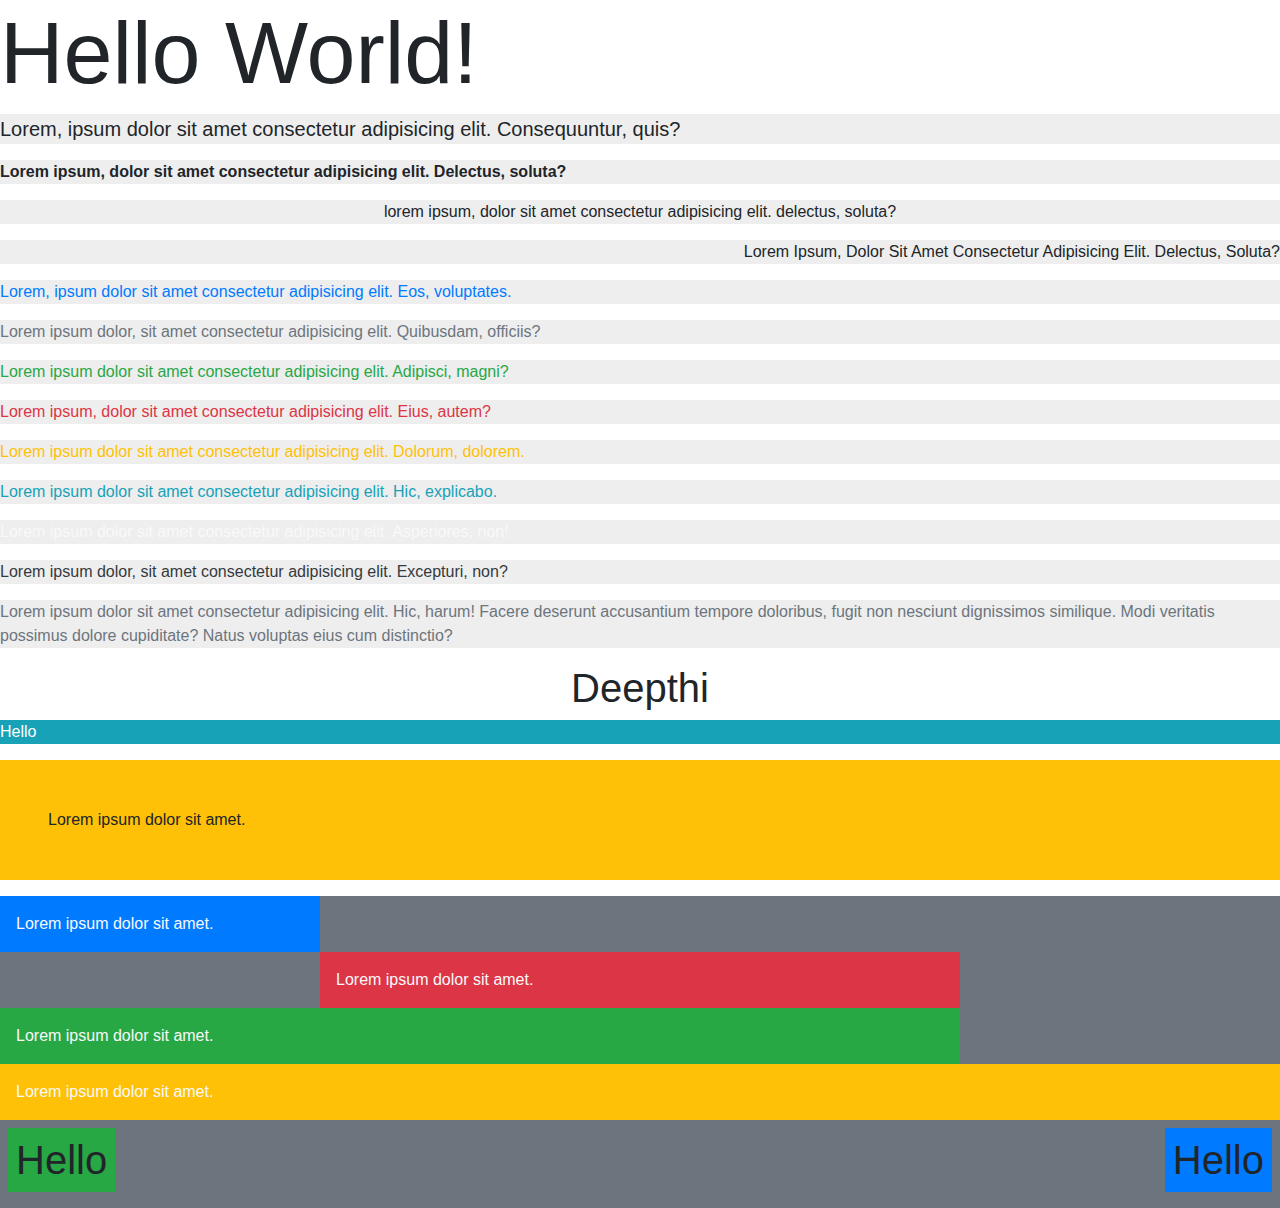
<file: Index.html>
<!doctype html>
<html lang="en">
  <head>
    <meta charset="utf-8">
    <meta name="viewport" content="width=device-width, initial-scale=1, shrink-to-fit=no">

    <link rel="stylesheet" href="https://stackpath.bootstrapcdn.com/bootstrap/4.3.1/css/bootstrap.min.css" integrity="sha384-ggOyR0iXCbMQv3Xipma34MD+dH/1fQ784/j6cY/iJTQUOhcWr7x9JvoRxT2MZw1T" crossorigin="anonymous">

    <title>BootStrap Typography</title>
    <style>
        p{
            background: #eee;
        }
    
    </style>
  </head>
  <body>
      <!--Applies different font size to the text-->
      <h1 class="display-2">Hello World!</h1>
      <p class="lead">Lorem, ipsum dolor sit amet consectetur adipisicing elit. Consequuntur, quis?</p>
      <!--Applies different font styles to the text-->
      <p class="text-left text-upper font-weight-bold">Lorem ipsum, dolor sit amet consectetur adipisicing elit. Delectus, soluta?</p>
      <p class="text-center text-lowercase font-weight-normal ">Lorem ipsum, dolor sit amet consectetur adipisicing elit. Delectus, soluta?</p>
      <p class="text-right text-capitalize font-weight-light">Lorem ipsum, dolor sit amet consectetur adipisicing elit. Delectus, soluta?</p>

      <!--Applys different colors to the text-->
      <p class="text-primary">Lorem, ipsum dolor sit amet consectetur adipisicing elit. Eos, voluptates.</p>
      <p class="text-secondary">Lorem ipsum dolor, sit amet consectetur adipisicing elit. Quibusdam, officiis?</p>
      <p class="text-success">Lorem ipsum dolor sit amet consectetur adipisicing elit. Adipisci, magni?</p>
      <p class="text-danger">Lorem ipsum, dolor sit amet consectetur adipisicing elit. Eius, autem?</p>
      <p class="text-warning">Lorem ipsum dolor sit amet consectetur adipisicing elit. Dolorum, dolorem.</p>
      <p class="text-info">Lorem ipsum dolor sit amet consectetur adipisicing elit. Hic, explicabo.</p>
      <p class="text-light">Lorem ipsum dolor sit amet consectetur adipisicing elit. Asperiores, non!</p>
      <p class="text-dark">Lorem ipsum dolor, sit amet consectetur adipisicing elit. Excepturi, non?</p>
      <p class="text-muted">Lorem ipsum dolor sit amet consectetur adipisicing elit. Hic, harum! Facere deserunt accusantium tempore doloribus, fugit non nesciunt dignissimos similique. Modi veritatis possimus dolore cupiditate? Natus voluptas eius cum distinctio?</p>

      <!--- Text remains center even in small devices-->
      <h1 class="text-sm-center"> Deepthi </h1>
      <p class="bg-info text-white">Hello</p>
      <!--Differnet padding sizes for different screen sizes-->
      <p class="bg-warning p-3 pl-5 p-sm-1 p-md-4 p-xl-5">Lorem ipsum dolor sit amet.</p>

      <div class="bg-secondary" style="width=300px; height=600px">
        <div class="bg-primary text-light p-3 w-25 h-25">Lorem ipsum dolor sit amet.</div>
        <div class="bg-danger text-light p-3 w-50 m-auto h-50">Lorem ipsum dolor sit amet.</div>
        <div class="bg-success text-light p-3 w-75 h-75">Lorem ipsum dolor sit amet.</div>
        <div class="bg-warning text-light p-3 w-100">Lorem ipsum dolor sit amet.</div>
      </div>


      <!--Floating-->
      <!--Clearfix-to retain the parent div original height-->
      <div class="bg-secondary text-center p-2 clearfix">
        <h1 class="bg-success p-2 float-left">Hello</h1>
        <h1 class="bg-primary p-2 float-right">Hello</h1>
      </div>
      

    <script src="https://code.jquery.com/jquery-3.3.1.slim.min.js" integrity="sha384-q8i/X+965DzO0rT7abK41JStQIAqVgRVzpbzo5smXKp4YfRvH+8abtTE1Pi6jizo" crossorigin="anonymous"></script>
    <script src="https://cdnjs.cloudflare.com/ajax/libs/popper.js/1.14.7/umd/popper.min.js" integrity="sha384-UO2eT0CpHqdSJQ6hJty5KVphtPhzWj9WO1clHTMGa3JDZwrnQq4sF86dIHNDz0W1" crossorigin="anonymous"></script>
    <script src="https://stackpath.bootstrapcdn.com/bootstrap/4.3.1/js/bootstrap.min.js" integrity="sha384-JjSmVgyd0p3pXB1rRibZUAYoIIy6OrQ6VrjIEaFf/nJGzIxFDsf4x0xIM+B07jRM" crossorigin="anonymous"></script>
  </body>
</html>
</file>
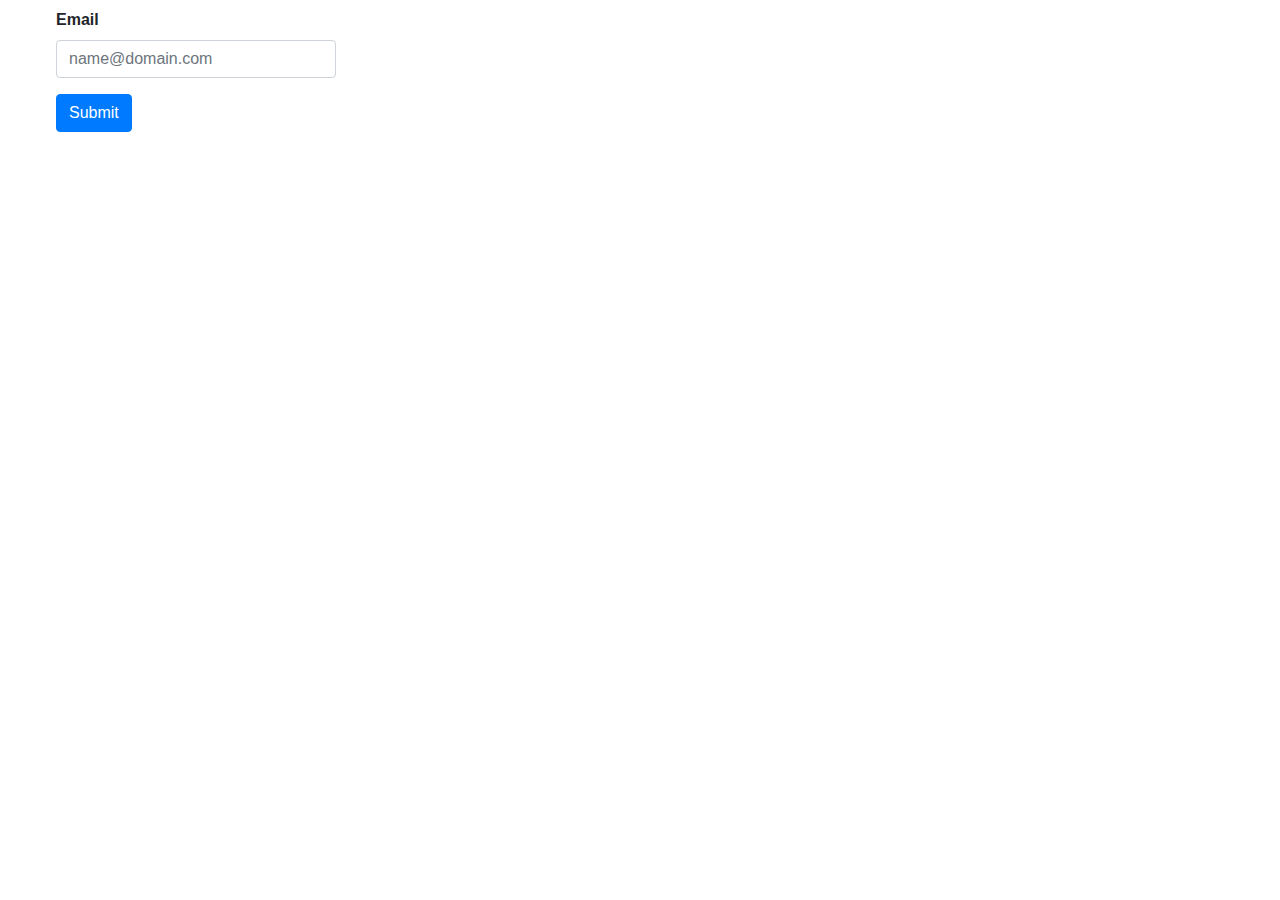
<file: TopGear_BootStrap_1.html>
<!DOCTYPE html>
<html lang="en-us">
	<head>
		<title> Email</title>
		<meta charset="UTF-8">	
		<meta name="viewport" content="width=device-width,initialscale=1"> <!--To work device friendly -->
		<link rel="stylesheet" href="https://stackpath.bootstrapcdn.com/bootstrap/4.3.1/css/bootstrap.min.css" integrity="sha384-ggOyR0iXCbMQv3Xipma34MD+dH/1fQ784/j6cY/iJTQUOhcWr7x9JvoRxT2MZw1T" crossorigin="anonymous">
		<script src="https://ajax.googleapis.com/ajax/libs/jquery/3.4.1/jquery.min.js"></script>
		<script src="https://stackpath.bootstrapcdn.com/bootstrap/4.3.1/js/bootstrap.min.js" integrity="sha384-JjSmVgyd0p3pXB1rRibZUAYoIIy6OrQ6VrjIEaFf/nJGzIxFDsf4x0xIM+B07jRM" crossorigin="anonymous"></script>
	</head>
	<body>
		<form class="form-group" action="/action_page.php">
			<div class="form-group px-5">
				<div class="col-sm-3 p-2">
					<label for="email"><strong>Email</strong></label>
					<input type="email" class="form-control" id="email" placeholder="name@domain.com">
					<p class="pt-3"><button type="button" class="btn btn-primary" id="Submit" value="Submit">Submit</button></p>
				</div>
			</div>
		</form>
	</body>
</html>
</file>
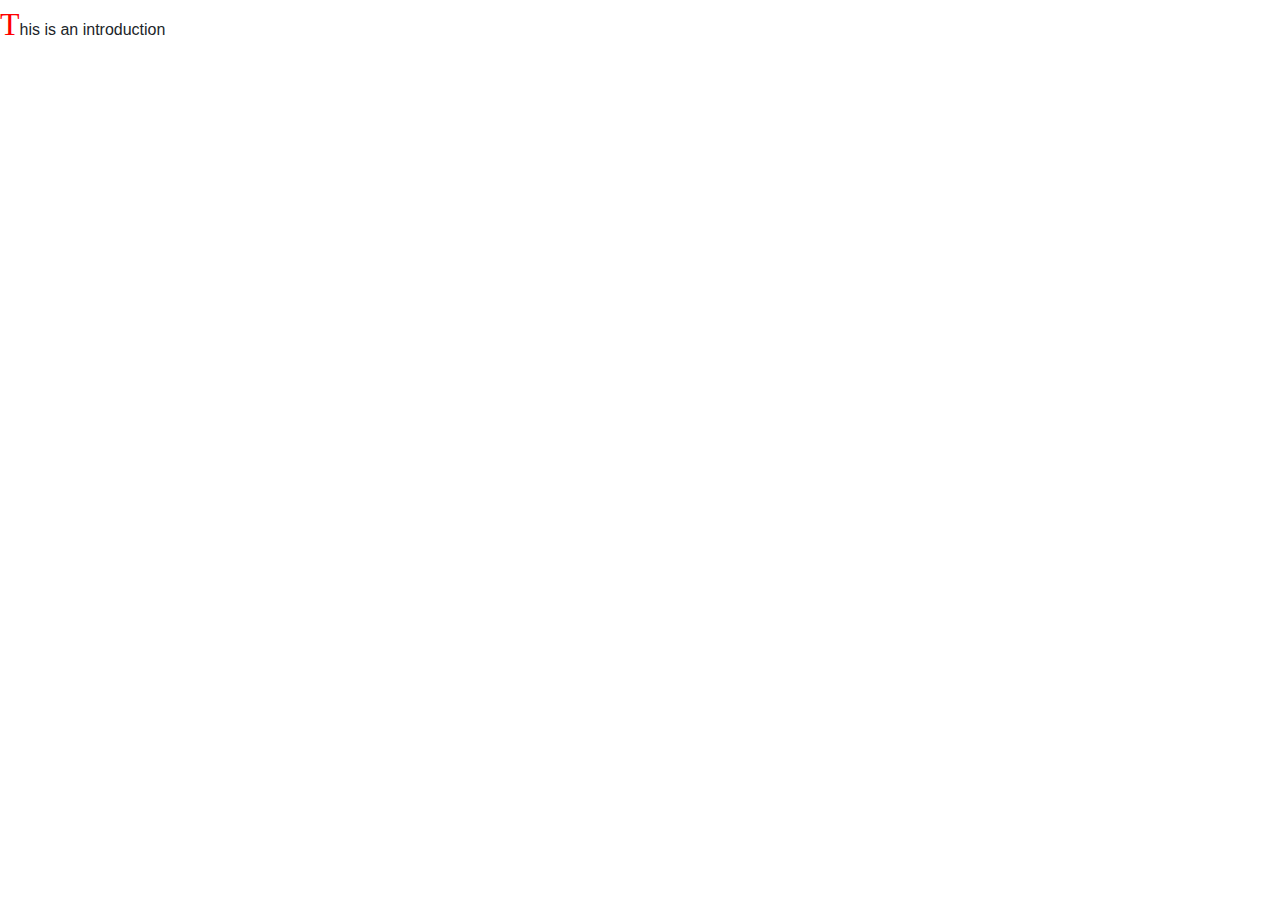
<file: TopGear_BootStrap_2.html>
<!DOCTYPE html>
<html lang="en-us">
	<head>
		<title> Text</title>
		<meta charset="UTF-8">	
		<meta name="viewport" content="width=device-width,initialscale=1"> <!--To work device friendly -->
		<link rel="stylesheet" href="https://stackpath.bootstrapcdn.com/bootstrap/4.3.1/css/bootstrap.min.css" integrity="sha384-ggOyR0iXCbMQv3Xipma34MD+dH/1fQ784/j6cY/iJTQUOhcWr7x9JvoRxT2MZw1T" crossorigin="anonymous">
		<script src="https://ajax.googleapis.com/ajax/libs/jquery/3.4.1/jquery.min.js"></script>
		<script src="https://stackpath.bootstrapcdn.com/bootstrap/4.3.1/js/bootstrap.min.js" integrity="sha384-JjSmVgyd0p3pXB1rRibZUAYoIIy6OrQ6VrjIEaFf/nJGzIxFDsf4x0xIM+B07jRM" crossorigin="anonymous"></script>
	</head>
	<body>
        <div><span style="color: Red; font-family:Cambria, Cochin, Georgia, Times, 'Times New Roman', serif; font-size: 2rem;">T</span>his is an introduction</div>
	</body>
</html>
</file>
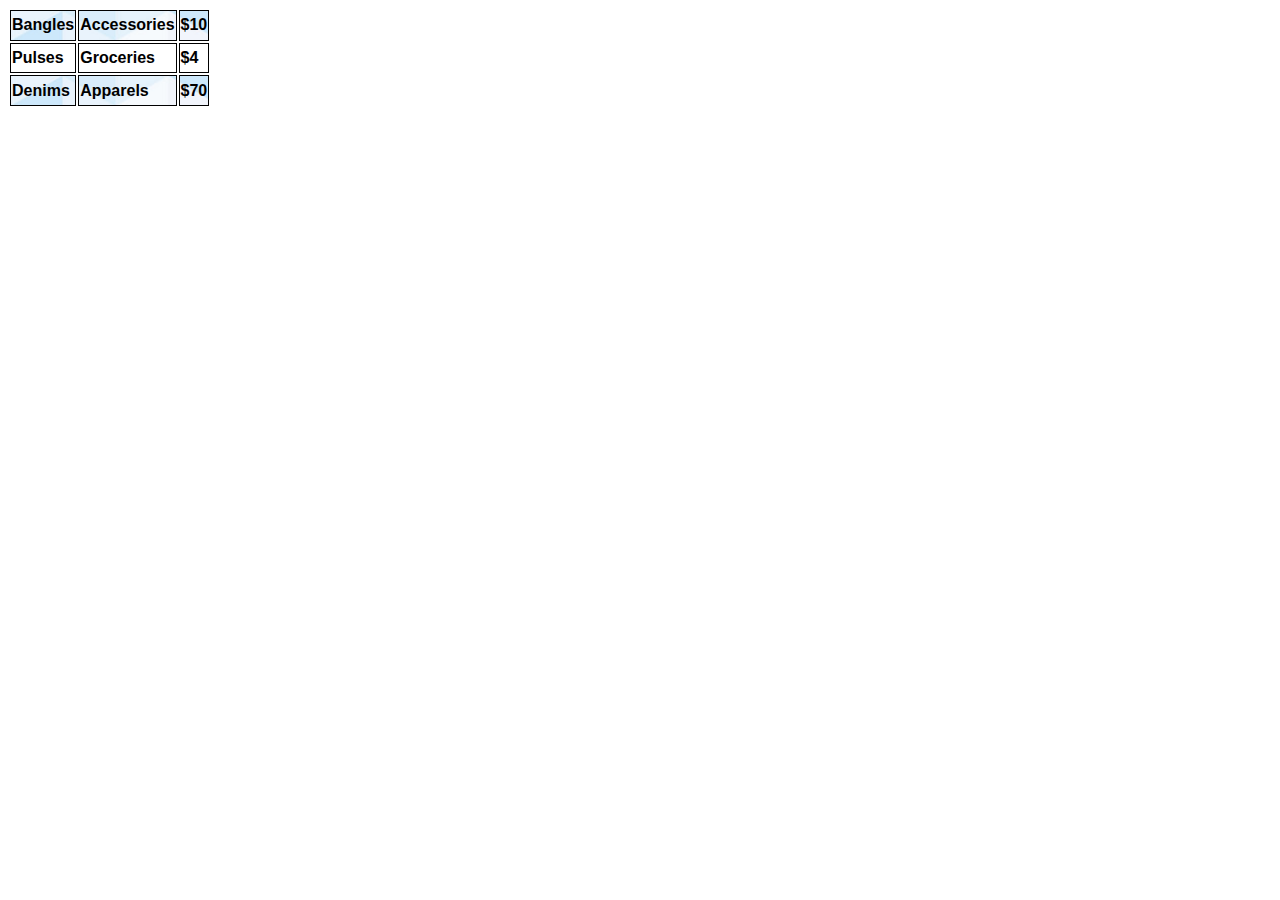
<file: TopGear_BootStrap_3.html>
<html>
    <head>
        <link rel="stylesheet" type="text/css" href="TopGear_BootStrap_3.css">
    </head>
    <body>
        <div class="Divstyling">
            <table class="TabStyle" width=100px height=100px>
                <tr>
                    <td>Bangles</td>
                    <td>Accessories</td>
                    <td>$10</td>
                </tr>
                <tr>
                    <td>Pulses</td>
                    <td>Groceries</td>
                    <td>$4</td>
                </tr>
                <tr>
                    <td>Denims</td>
                    <td>Apparels</td>
                    <td>$70</td>
                </tr>

            </table>
        </div>
    </body>
</html>
</file>
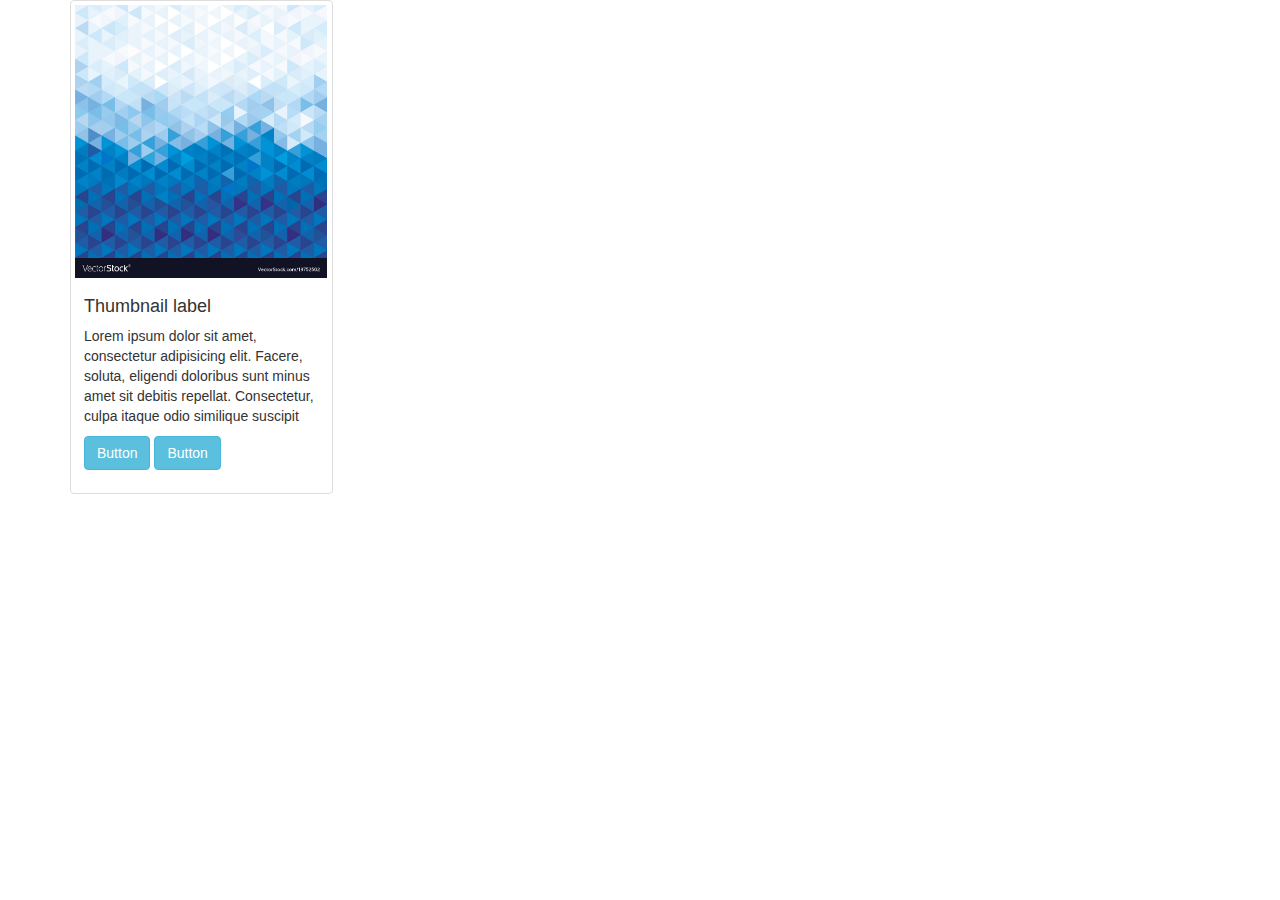
<file: TopGear_BootStrap_5.html>
<html>
    <head>
        <link href="//netdna.bootstrapcdn.com/bootstrap/3.1.0/css/bootstrap.min.css" rel="stylesheet" id="bootstrap-css">
        <script src="//netdna.bootstrapcdn.com/bootstrap/3.1.0/js/bootstrap.min.js"></script>
        <script src="//code.jquery.com/jquery-1.11.1.min.js"></script>            
    </head>
    <body>
        <div class="container" id="tourpackages-carousel">
            <div class="row">
            <div class="col-xs-18 col-sm-6 col-md-3">
                <div class="thumbnail">
                <img src="blue-crystal-pattern-background-vector-19752502.jpg" alt="">
                    <div class="caption">
                    <h4>Thumbnail label</h4>
                    <p>Lorem ipsum dolor sit amet, consectetur adipisicing elit. Facere, soluta, eligendi doloribus sunt minus amet sit debitis repellat. Consectetur, culpa itaque odio similique suscipit</p>
                    <p><a href="#" class="btn btn-info" role="button">Button</a> <a href="#" class="btn btn-info" role="button">Button</a></p>
                </div>
                </div>
            </div>
            </div>
        </div>
    </body>
</html>
</file>
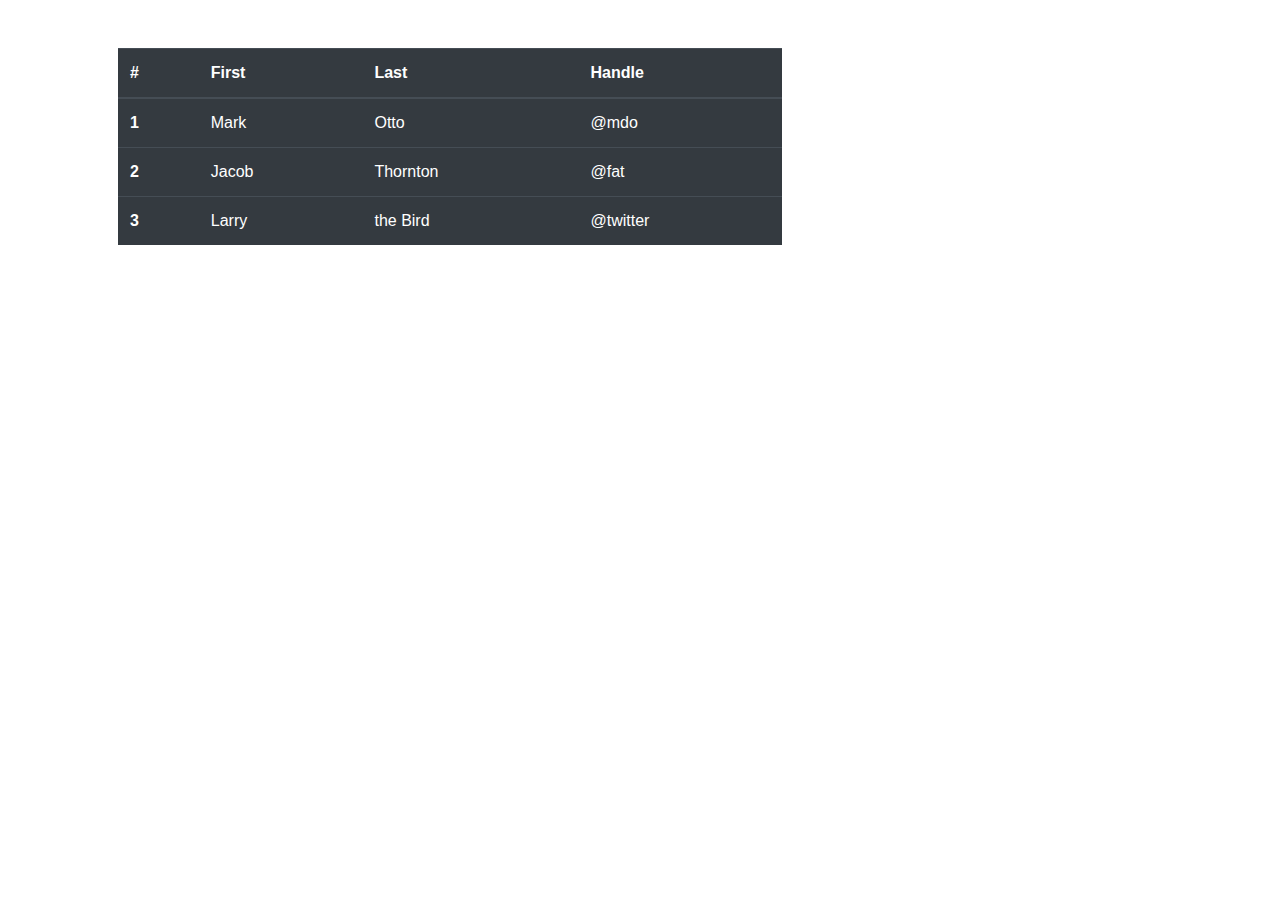
<file: TopGear_BootStrap_6.html>
<!DOCTYPE html>
<html lang="en-us">
	<head>
		<title> Text</title>
		<meta charset="UTF-8">	
		<meta name="viewport" content="width=device-width,initialscale=1"> <!--To work device friendly -->
		<link rel="stylesheet" href="https://stackpath.bootstrapcdn.com/bootstrap/4.3.1/css/bootstrap.min.css" integrity="sha384-ggOyR0iXCbMQv3Xipma34MD+dH/1fQ784/j6cY/iJTQUOhcWr7x9JvoRxT2MZw1T" crossorigin="anonymous">
		<script src="https://ajax.googleapis.com/ajax/libs/jquery/3.4.1/jquery.min.js"></script>
		<script src="https://stackpath.bootstrapcdn.com/bootstrap/4.3.1/js/bootstrap.min.js" integrity="sha384-JjSmVgyd0p3pXB1rRibZUAYoIIy6OrQ6VrjIEaFf/nJGzIxFDsf4x0xIM+B07jRM" crossorigin="anonymous"></script>
	</head>
	<body>
        <div class="container" id="tourpackages-carousel">
            <div class="row">
            <div class="col-xs-12 col-sm-8 col-md-8 p-5">
                <table class="table table-dark">
                    <thead>
                        <tr>
                            <th scope="col">#</th>  
                            <th scope="col"><a href="#" style="text-decoration: none; color: white;">First</a></th>
                            <th scope="col">Last</th>
                            <th scope="col">Handle</th>
                        </tr>
                    </thead>
                    <tbody>
                        <tr>
                            <th scope="row">1</th>
                            <td>Mark</td>
                            <td>Otto</td>
                            <td>@mdo</td>
                        </tr>
                        <tr>
                            <th scope="row">2</th>
                            <td>Jacob</td>
                            <td>Thornton</td>
                            <td>@fat</td>
                        </tr>
                        <tr>
                            <th scope="row">3</th>
                            <td>Larry</td>
                            <td>the Bird</td>
                            <td>@twitter</td>
                        </tr>
                    </tbody>
                </table>
            </div>
        </div>
    </div>
	</body>
</html>
</file>
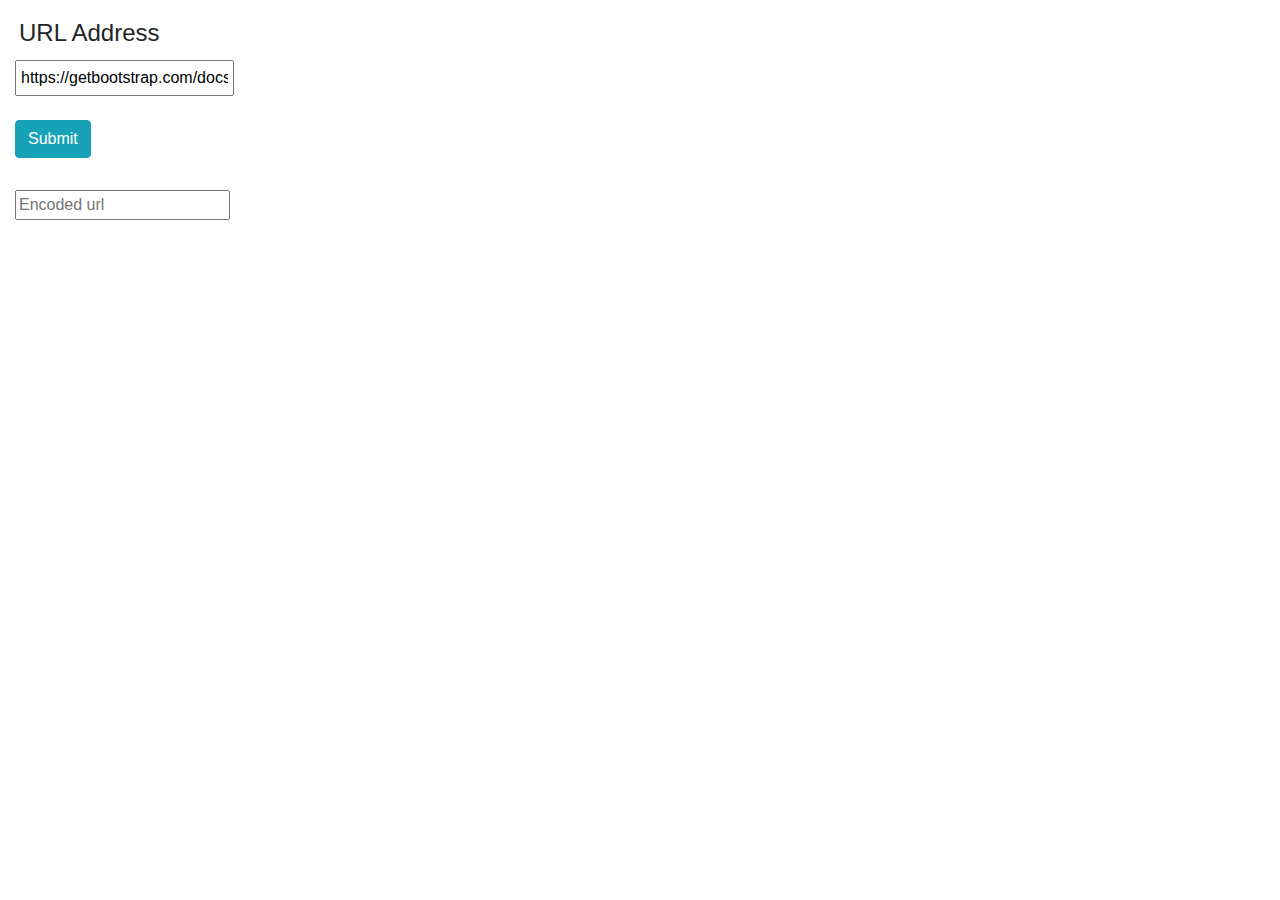
<file: TopGear_BootStrap_7.html>
<!DOCTYPE html>
<html lang="en-us">
	<head>
		<title> URL Encoding</title>
		<meta charset="UTF-8">	
		<meta name="viewport" content="width=device-width,initialscale=1"> <!--To work device friendly -->
		<link rel="stylesheet" href="https://stackpath.bootstrapcdn.com/bootstrap/4.3.1/css/bootstrap.min.css" integrity="sha384-ggOyR0iXCbMQv3Xipma34MD+dH/1fQ784/j6cY/iJTQUOhcWr7x9JvoRxT2MZw1T" crossorigin="anonymous">
		<script src="https://ajax.googleapis.com/ajax/libs/jquery/3.4.1/jquery.min.js"></script>
        <script src="https://stackpath.bootstrapcdn.com/bootstrap/4.3.1/js/bootstrap.min.js" integrity="sha384-JjSmVgyd0p3pXB1rRibZUAYoIIy6OrQ6VrjIEaFf/nJGzIxFDsf4x0xIM+B07jRM" crossorigin="anonymous"></script>
        <script>
            function myfunction()
            {
                document.getElementById("exampleInputEmail2").value=encodeURIComponent(document.getElementById("exampleInputEmail1").value);
            }
        </script>
	</head>
	<body>
        <div style="padding: 15px;">
        <form>
            <h4 class="p-1"> URL Address</h4>
            <input type="email" class="form-inline p-1" id="exampleInputEmail1" aria-describedby="emailHelp" placeholder="Enter url" 
            value="https://getbootstrap.com/docs/4 .1/content/images/">
            <p class="p-1"><p class="btn btn-info" role="button" onclick="myfunction()">Submit</p></p>
            <input type="email" class="form-inline" id="exampleInputEmail2" aria-describedby="emailHelp" placeholder="Encoded url">
        </form>
        </div>
	</body>
</html>
</file>
